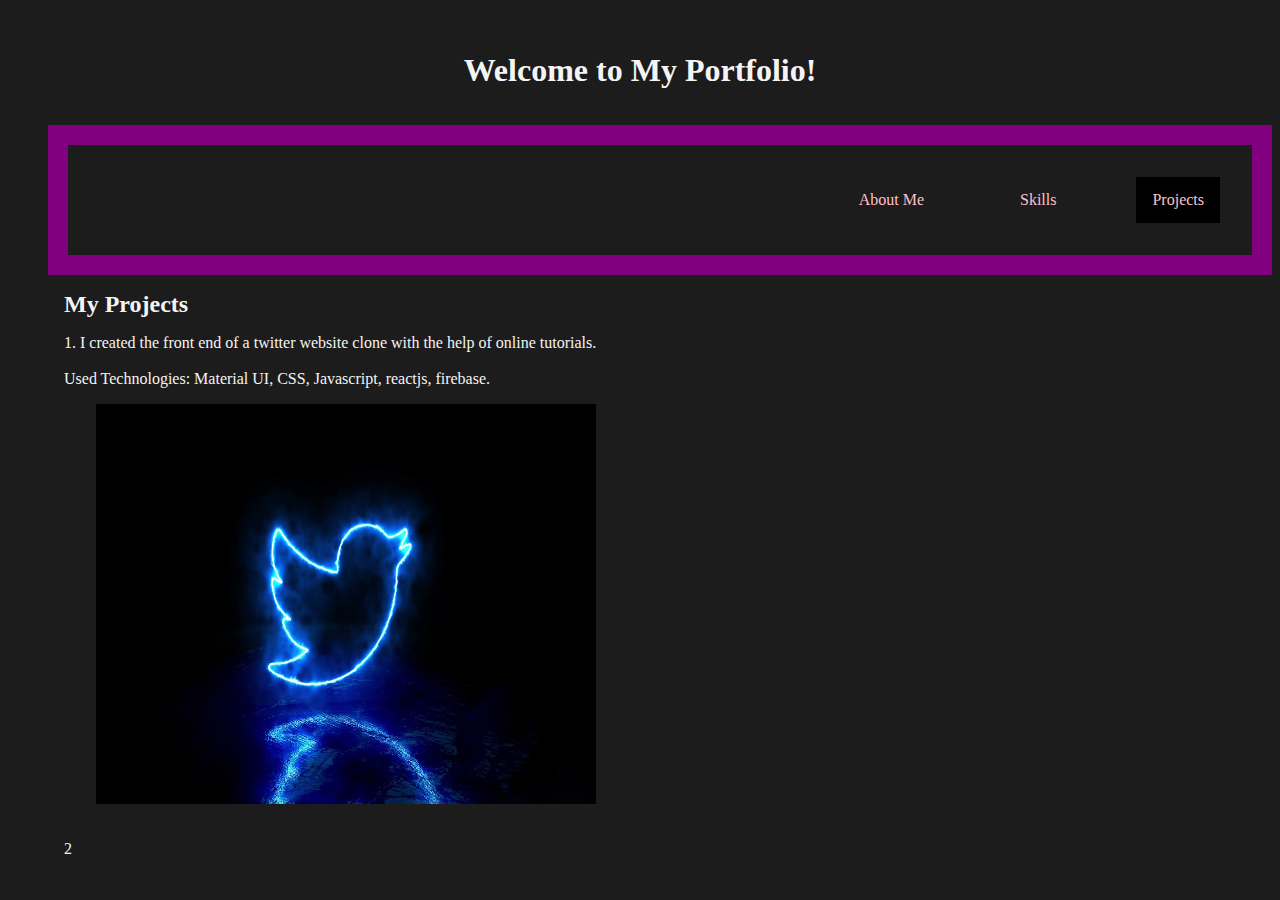
<file: projects.html>
<!DOCTYPE html>
<html lang="en">
<head>
    <meta charset="UTF-8">
    <meta name="viewport" content="width=device-width, initial-scale=1.0">
    <link rel="stylesheet" href="main.css">
    <title>Fathima Ansar | Projects</title>
</head>
<body>
       
<header>
    <h1>Welcome to My Portfolio!</h1>
   
    <nav class="navbar">
        <ul class="nav-list">
            <li><a href="main.html" >About Me</a></li>
            <li><a href="skills.html" >Skills</a></li>
            <li><a href="projects.html" class="active">Projects</a></li>
         
        </ul>
    </nav>
</header>


<div class="content">
    <h2>My Projects</h2>
    <p>1. I created the front end of a twitter website clone with the help of online tutorials. <br><br>
          Used Technologies: Material UI, CSS, Javascript, reactjs, firebase. <br>
        <a href="https://twitter-clone-edf4c.web.app"><img src='pictures/twt.jpg' alt="twitter logo" width="500px" height="400px"/></a><br>
       
    </p>
    <p>2 </p>

</div>
</body>
</html>
</file>
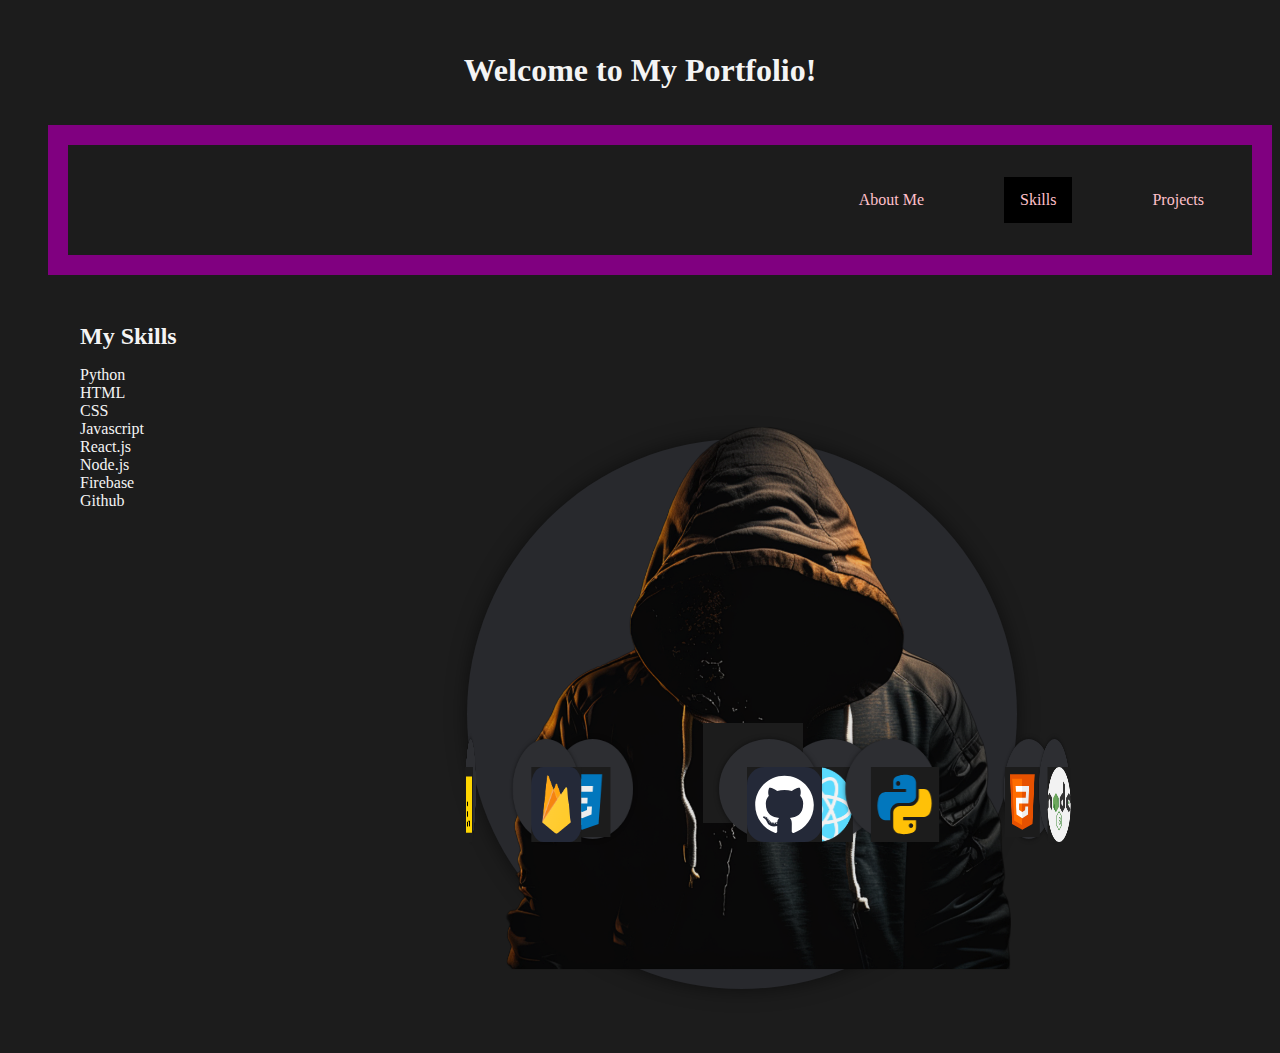
<file: skills.html>
<!DOCTYPE html>
<html lang="en">
<head>
    <meta charset="UTF-8">
    <meta name="viewport" content="width=device-width, initial-scale=1.0">
    <link rel="stylesheet" href="main.css">
    <link rel="stylesheet" href="skills.css">
    <title>Fathima Ansar | Skills</title>
</head>

<body>
    
<header>
    <h1>Welcome to My Portfolio!</h1>
   
    <nav class="navbar">
        <ul class="nav-list">
            <li><a href="main.html" >About Me</a></li>
            <li><a href="skills.html" class="active">Skills</a></li>
            <li><a href="projects.html">Projects</a></li>

        </ul>
    </nav>
</header>
<div class="content">
    <div class="body-part-1">
        <h2>My Skills</h2>
        <p>Python<br/>HTML <br/>CSS<br/>Javascript<br/>React.js<br/>Node.js <br>Firebase <br>Github</p>
        
    </div>
  
<div class="body-part-2">
    <div class="hoodie-guy-animation-class">
        <div class="hoodie-guy"></div>
        <div class="circle">
            <!-- <span style="--i:1;"><img src="assets/SVGIcons/flutter.svg" height="75px"></span> -->
            <span style="--i:1;"><img src="assets/SVGIcons/python.svg" height="75px"></span>
            <!-- <span style="--i:3;"><img src="assets/SVGIcons/adobe-photoshop.svg" height="75px"></span> -->
            <span style="--i:3;"><img src="assets/SVGIcons/nodejs.png" height="75px"></span>
            <!-- <span style="--i:5;"><img src="assets/SVGIcons/adobe-premiere-pro.svg" height="75px"></span> -->
            <span style="--i:5;"><img src="assets/SVGIcons/html-5.svg" height="70px"></span>
            <span style="--i:7;"><img src="assets/SVGIcons/react.png" height="75px"></span>
            <span style="--i:9;"><img src="assets/SVGIcons/css3.svg" height="70px"></span>
            <span style="--i:11;"><img src="assets/SVGIcons/javascript.svg" height="75px"></span>
            <!-- <span style="--i:10;"><img src="assets/SVGIcons/adobe-illustrator.svg" height="75px"></span> -->
            <!-- <span style="--i:11;"><img src="assets/SVGIcons/dart.svg" height="75px"></span>
            <span style="--i:12;"><img src="assets/SVGIcons/PostgreSQL-Dark.svg" height="75px"></span>
            <span style="--i:13;"><img src="assets/SVGIcons/MySQL-Dark.svg" height="75px"></span> -->
            <span style="--i:13;"><img src="assets/SVGIcons/Firebase-Dark.svg" height="75px"></span>
            <span style="--i:15;"><img src="assets/SVGIcons/Github-Dark.svg" height="75px"></span>
        </div>
    </div>
    <div class="background-circle"></div>
</div>

</div>
   
</body>
</html>
</file>
<file: main.css>
*{
    background-color: #1c1c1c;
    color: #f4f4f4;
    margin: 1rem;
  }
  .container{
    display:flex;
    justify-content: center;
    align-items: center;
    height: 100vh;
    background-color: #f4f4f4;
  }
  
  .welcome-text{
    font-size: 2rem;
    color: #333;
  }
  .heading{
    padding-top: 20px;
  }
  
/* Apply styles to the navigation bar */
nav {
    display: flex;
    margin-left: auto;
    margin-right: auto;
    padding: 20px;
    background-color: purple; /* Set the background color to purple */
    overflow: hidden; /* Ensure the content doesn't overflow */
    transition: all 0.25s ease-in-out;
	  width: 100%;
    
  }
  
  /* Style the navigation links */
  .navbar a {
 /* Float the links to create a horizontal layout */
    display: inline-block; /* Display links as block elements for better spacing */
    color: pink; /* Set the text color to pink */
    text-align: center; /* Center-align the text */
    padding: 14px 16px; /* Add padding to create space around links */
    text-decoration: none; /* Remove underlines from links */
  }
  
  /* Change link color on hover */
  .navbar a:hover {
    background-color: black; /* Change the background color to black on hover */
    color: pink; /* Change the text color back to pink on hover */
  }
  
  /* Style the active link */
  .navbar a.active {
    background-color: black; /* Set the background color for the active link */
    color: pink; /* Set the text color for the active link */
  }
  nav ul {
	list-style-type: none;
	margin: 0;
	padding: 0;
	overflow: hidden;
	width: 100%;
	display: flex;
	align-items: center;
	justify-content: right;
}

h1{
  display: flex;
  align-items: center;
  justify-content: center;
  padding: 20px;
}
</file>
<file: skills.css>
.content{
    display: flex;
}
.body-part-1{
    width: 30%;

}
.body-part-2 {
    position: relative;
  }
  
  .background-circle {
    background: #28292d;
    border-radius: 50%;
    width: 550px;
    height: 550px;
    z-index: 9;
    box-shadow: 0 0 20px #00000080;
  }
  
  .hoodie-guy {
    position: absolute;
    background: url(assets/Hoodie-guy.png);
    top: 100px;
    height: 550px;
    width: 550px;
    background-size: cover;
  }
  
  .circle {
    position: relative;
    top: 400px;
    left: 220px;
    width: 100px;
    height: 100px;
    transform-style: preserve-3d;
    animation: animateCircle 40s linear infinite;
  }
  
  @keyframes animateCircle {
    0% {
      transform: perspective(1000px) rotateY(0deg) rotateX(15deg)
        translateY(-30px);
    }
    100% {
      transform: perspective(1000px) rotateY(360deg) rotateX(15deg)
        translateY(-30px);
    }
  }
  
  .circle span {
    position: absolute;
    top: 0;
    left: 0;
    width: 100%;
    height: 100%;
    background-color: #2d2e32;
    box-shadow: 0px 0px 5px #00000080;
    border-radius: 50%;
    transform-origin: center;
    transform-style: preserve-3d;
    transform: rotateY(calc(var(--i) * calc(360deg / 15))) translateZ(300px);
  }
  
  .circle span img {
    position: relative;
    top: 12px;
    left: 12px;
    object-fit: cover;
  }
</file>
